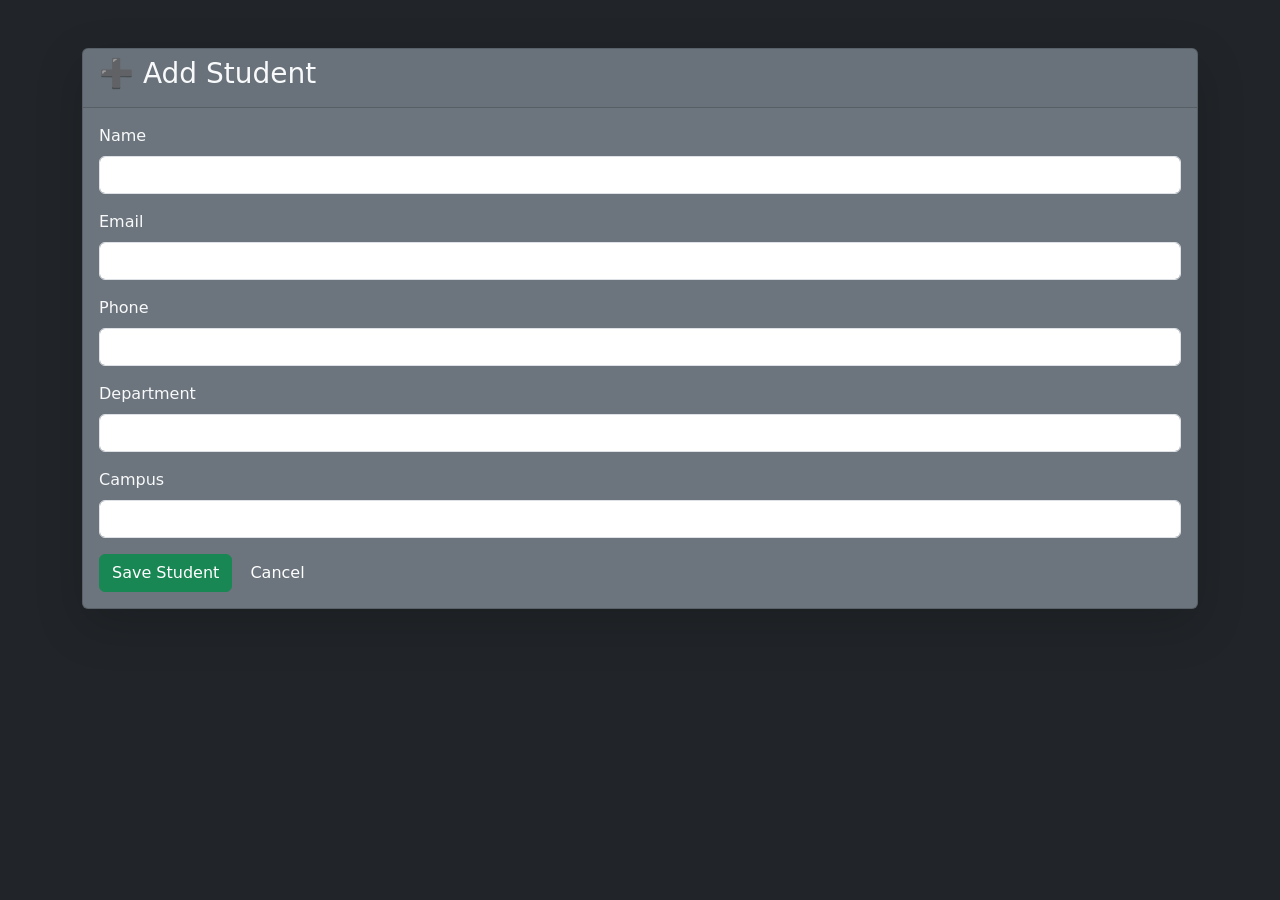
<file: templates/add_student.html>
<!DOCTYPE html>
<html lang="en">

<head>

    <meta charset="UTF-8">

    <title>Add Student</title>

    <link href="https://cdn.jsdelivr.net/npm/bootstrap@5.3.3/dist/css/bootstrap.min.css" rel="stylesheet">

</head>

<body class="bg-dark text-light">

<div class="container mt-5">

    <div class="card bg-secondary text-light shadow-lg">

        <div class="card-header">

            <h3>➕ Add Student</h3>

        </div>

        <div class="card-body">

            <form method="POST">

                <div class="mb-3">

                    <label class="form-label">Name</label>

                    <input
                        type="text"
                        name="name"
                        class="form-control"
                        required>

                </div>

                <div class="mb-3">

                    <label class="form-label">Email</label>

                    <input
                        type="email"
                        name="email"
                        class="form-control"
                        required>

                </div>

                <div class="mb-3">

                    <label class="form-label">Phone</label>

                    <input
                        type="text"
                        name="phone"
                        class="form-control"
                        required>

                </div>

                <div class="mb-3">

                    <label class="form-label">Department</label>

                    <input
                        type="text"
                        name="department"
                        class="form-control"
                        required>

                </div>

                <div class="mb-3">

                    <label class="form-label">Campus</label>

                    <input
                        type="text"
                        name="campus"
                        class="form-control"
                        required>

                </div>

                <button class="btn btn-success">
                    Save Student
                </button>

                <a href="/students" class="btn btn-secondary">
                    Cancel
                </a>

            </form>

        </div>

    </div>

</div>

</body>

</html>
</file>
